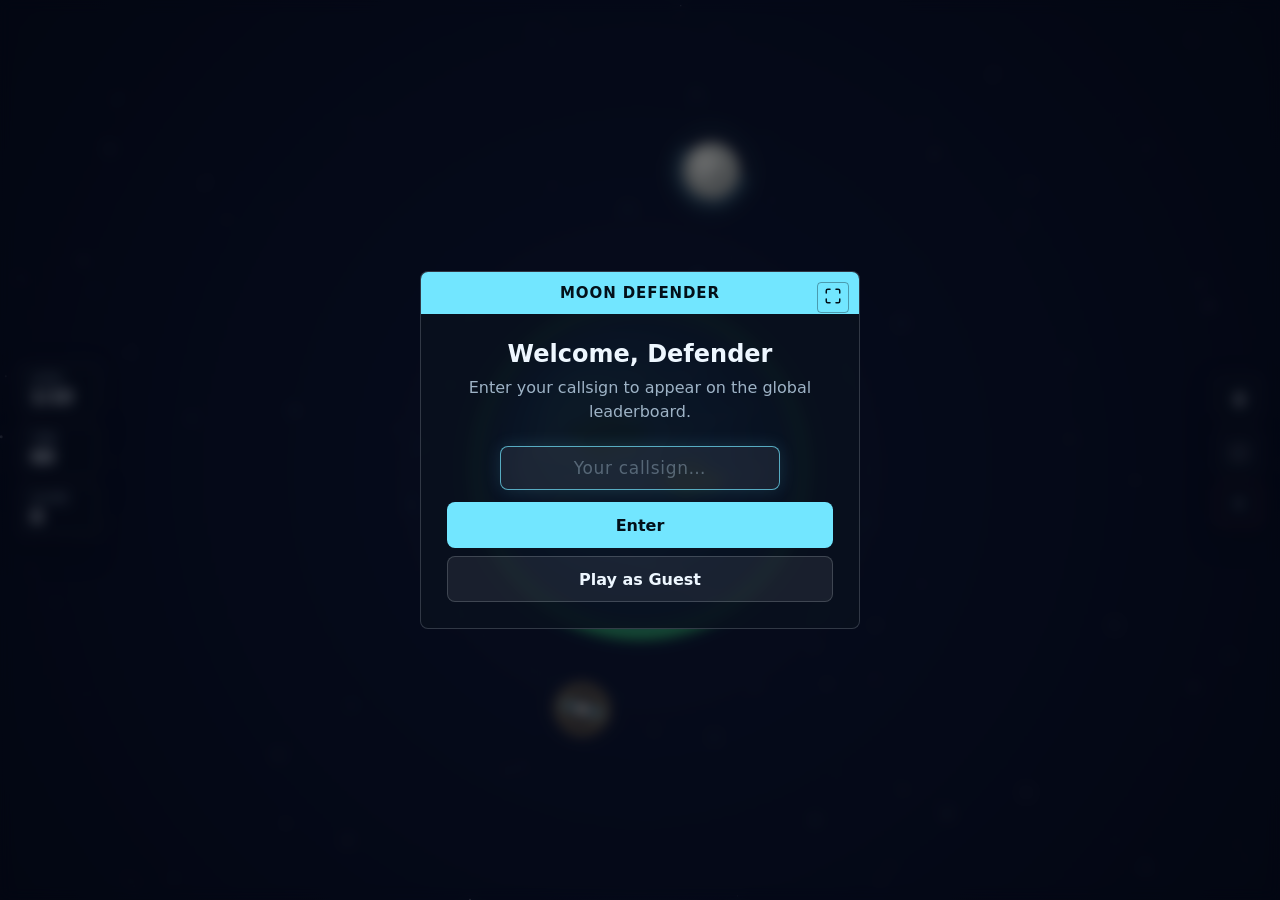
<file: index.html>
<!doctype html>
<html lang="en">
  <head>
    <meta charset="utf-8" />
    <meta name="viewport" content="width=device-width, initial-scale=1, maximum-scale=1, user-scalable=no, viewport-fit=cover" />
    <meta name="theme-color" content="#050914" />
    <meta name="apple-mobile-web-app-capable" content="yes" />
    <meta name="apple-mobile-web-app-status-bar-style" content="black-translucent" />
    <meta name="apple-mobile-web-app-title" content="Moon Defender" />
    <link rel="manifest" href="manifest.json" />
    <link rel="apple-touch-icon" href="icons/icon-180.png" />
    <title>Moon Defender</title>
    <link rel="stylesheet" href="styles.css" />
  </head>
  <body>
    <div id="portraitOverlay">
      <div style="font-size:3.5rem;margin-bottom:0.75rem">&#x21BB;</div>
      <h2 style="margin:0 0 0.5rem;font-size:1.3rem">Rotate Your Device</h2>
      <p style="margin:0;color:var(--muted);font-size:0.9rem">Moon Defender plays in landscape mode</p>
    </div>
    <main class="game-shell">
      <canvas id="game" aria-label="Moon Defender game canvas"></canvas>

      <section class="hud top-hud" aria-label="Game status">
        <div class="metric">
          <span>Level</span>
          <strong id="level">1</strong>
        </div>
        <div class="metric">
          <span>Time</span>
          <strong id="timer">60</strong>
        </div>
        <div class="metric">
          <span>Score</span>
          <strong id="score">0</strong>
        </div>
      </section>

      <aside class="weapon-panel" aria-label="Game controls">
        <button id="pauseBtn" class="hud-btn pause-btn" type="button" title="Pause">⏸︎</button>
        <button id="fullscreenHudBtn" class="hud-btn" type="button" title="Toggle fullscreen">&#x26F6;</button>
        <button id="exitBtn" class="exit-btn" type="button" title="Exit to menu">&#x2715;</button>
      </aside>

      <!-- Hidden buttons kept for tutorial gating and auto-attack wiring -->
      <div aria-hidden="true" style="display:none">
        <button id="deflectorBtn" class="weapon active" type="button"></button>
        <button id="blasterBtn" class="weapon" type="button"></button>
        <button id="starnetBtn" type="button"></button>
        <button id="targetBtn" type="button"><small id="targetLabel">Auto</small></button>
      </div>

      <!-- Name / callsign modal (shown on first visit) -->
      <div id="nameModal" class="overlay">
        <div class="panel">
          <button class="panel-fs-btn" type="button" title="Toggle fullscreen"></button>
          <div class="panel-header">
            <span style="margin:0;font-size:15px;color:#031019;font-weight:800;letter-spacing:.06em">MOON DEFENDER</span>
          </div>
          <div class="panel-body">
            <h2 style="margin:0 0 8px;font-size:24px">Welcome, Defender</h2>
            <p style="margin:0 0 22px">Enter your callsign to appear on the global leaderboard.</p>
            <input id="nameInput" class="name-input" type="text" maxlength="20" placeholder="Your callsign…" autocomplete="off" spellcheck="false">
            <p id="nameError" style="display:none;margin:8px 0 0;font-size:13px;color:#ff6e7b">Name is taken by another player.</p>
            <nav class="panel-nav" style="margin-top:12px">
              <button id="nameConfirmBtn" class="nav-btn nav-primary" type="button">Enter</button>
              <button id="nameSkipBtn" class="nav-btn" type="button">Play as Guest</button>
            </nav>
          </div>
        </div>
      </div>

      <!-- Arena loading indicator (shown while leaderboard fetches) -->
      <div id="arenaLoading" class="arena-loading">Loading scores…</div>

      <!-- Start / Game Over overlay -->
      <div id="overlay" class="overlay">
        <div class="panel panel-main">
          <div class="panel-header">
            <button class="panel-fs-btn panel-close" type="button" title="Toggle fullscreen"></button>
          </div>
          <div class="panel-body">
            <h1>Moon Defender</h1>
            <p>Fire from the orbiting moon. <span class="show-touch">Tap</span><span class="show-mouse">Click</span> anywhere to shoot, switch weapons below, and keep space rocks away from Earth.</p>

            <nav class="panel-nav">
              <button id="startBtn" class="nav-btn nav-primary" type="button">Start Mission</button>
              <button id="tutorialBtn" class="nav-btn" type="button">How-to-Play</button>
              <button id="prefsBtn" class="nav-btn" type="button">Preferences</button>
            </nav>

            <section class="lb-section">
              <div class="lb-header">
                <span class="lb-title">Global High Scores</span>
                <span id="lbStatus" class="lb-status"></span>
              </div>
              <div id="leaderboardList" class="lb-list">
                <div class="lb-loading">—</div>
              </div>
            </section>
          </div>
        </div>
      </div>

      <!-- End-game overlay -->
      <div id="endScreen" class="overlay">
        <div class="panel panel-end">
          <button id="endFullscreenBtn" class="panel-fs-btn" type="button" title="Toggle Fullscreen"></button>
          <div class="panel-body">
            <h1 id="endTitle">Mission Report</h1>
            <p id="endMsg"></p>
            <div class="end-score-row">
              <p id="endScore" class="end-score"></p>
              <p id="endLevel" class="end-score end-level-val"></p>
            </div>

            <div class="end-accuracy">
              <span>Accuracy</span>
              <strong id="endAccuracy">—</strong>
            </div>

            <table class="stats-table">
              <thead>
                <tr><th>Rock</th><th>Destroyed</th><th>Deflected</th></tr>
              </thead>
              <tbody id="statsRockBody"></tbody>
            </table>

            <div class="stats-sectors">
              <p class="stats-label">Impact Zones</p>
              <canvas id="worldMapCanvas" class="world-map-canvas" width="480" height="240"></canvas>
            </div>

            <p id="endLbStatus" class="end-lb-status"></p>

            <nav class="end-nav">
              <button id="endRestartBtn" class="nav-btn nav-primary" type="button">Restart</button>
              <button id="endMenuBtn" class="nav-btn" type="button">Main Menu</button>
              <button id="endLbBtn" class="nav-btn" type="button">Leaderboard</button>
            </nav>

            <section id="endLeaderboard" class="lb-section" style="display:none">
              <div class="lb-header">
                <span class="lb-title">Global High Scores</span>
              </div>
              <div id="endLbList" class="lb-list"></div>
            </section>
          </div>
        </div>
      </div>

      <!-- Tutorial overlay -->
      <div id="tutorialOverlay" class="overlay">
        <div class="tut-panel">
          <div class="tut-header">
            <h2>Game Guide</h2>
            <button class="panel-fs-btn tut-close" type="button" title="Toggle fullscreen"></button>
          </div>

          <div class="tut-body">

            <div class="tut-section">
              <p class="tut-section-title">Controls</p>
              <div class="tut-controls">
                <div class="ctrl-item"><kbd><span class="show-touch">Tap</span><span class="show-mouse">Click</span></kbd><span>Shoot toward that point</span></div>
                <div class="ctrl-item kbd-only"><kbd>1 / Numpad1</kbd><span>Auto-fire deflector at best target</span></div>
                <div class="ctrl-item"><kbd><span class="show-touch">Tap</span><span class="show-mouse">Click</span> Earth</kbd><span>Deploy starnet shield</span></div>
                <div class="ctrl-item kbd-only"><kbd>2 / Numpad2</kbd><span>Auto-fire blaster at best target</span></div>
                <div class="ctrl-item kbd-only"><kbd>Space / 3 / S</kbd><span>Starnet (keyboard shortcut)</span></div>
              </div>
            </div>

            <div class="tut-section">
              <p class="tut-section-title">Rock Types</p>
              <div class="tut-rocks">

                <div class="rock-card">
                  <svg class="rock-icon" viewBox="0 0 44 44" xmlns="http://www.w3.org/2000/svg">
                    <circle cx="22" cy="22" r="21" fill="#060d1f"/>
                    <polygon points="22,12 29,16 31,23 27,29 17,29 13,23 15,16" fill="#9a7662" stroke="rgba(255,255,255,0.28)" stroke-width="1.2"/>
                    <circle cx="22" cy="22" r="5" fill="#bfc0bb" opacity="0.35"/>
                    <text x="22" y="41" font-size="6" fill="#9eb3c6" text-anchor="middle" font-family="sans-serif">Normal</text>
                  </svg>
                  <div class="rock-info">
                    <strong style="color:#c0bfbc">Normal Rock</strong>
                    <span>Small rocks destroyed in one hit. Bigger rocks <em>split into fragments</em> when hit. Deflector pushes them off course. Max damage 35.</span>
                  </div>
                </div>

                <div class="rock-card">
                  <svg class="rock-icon" viewBox="0 0 44 44" xmlns="http://www.w3.org/2000/svg">
                    <circle cx="22" cy="22" r="21" fill="#060d1f"/>
                    <ellipse cx="12" cy="24" rx="9" ry="2.5" fill="#ff9940" opacity="0.5"/>
                    <ellipse cx="8" cy="22" rx="5" ry="1.5" fill="#ffdd88" opacity="0.3"/>
                    <polygon points="28,13 35,18 36,25 31,31 23,31 18,25 19,17 24,13" fill="#d8f8ff" stroke="#72e6ff" stroke-width="1.5"/>
                    <circle cx="27" cy="22" r="13" fill="rgba(136,238,255,0.07)"/>
                  </svg>
                  <div class="rock-info">
                    <strong style="color:#88eeff">Comet</strong>
                    <span>3× speed with fire trail. Any single hit destroys it. Worth <em>+150 bonus pts</em>. Spawns from Level 2.</span>
                  </div>
                </div>

                <div class="rock-card">
                  <svg class="rock-icon" viewBox="0 0 44 44" xmlns="http://www.w3.org/2000/svg">
                    <circle cx="22" cy="22" r="21" fill="#060d1f"/>
                    <polygon points="22,10 32,15 36,24 31,33 13,33 8,24 12,15" fill="#7a7870" stroke="rgba(200,200,180,0.65)" stroke-width="1.8"/>
                    <line x1="15" y1="18" x2="25" y2="31" stroke="rgba(255,210,60,0.85)" stroke-width="1.4"/>
                    <line x1="20" y1="12" x2="28" y2="25" stroke="rgba(255,210,60,0.55)" stroke-width="1"/>
                  </svg>
                  <div class="rock-info">
                    <strong style="color:#c8c8b4">Armored Rock</strong>
                    <span>Max 1 active. First hit (<em>deflector or blaster</em>) cracks the armor. Then <em>deflect</em> to redirect, or <em>blast again</em> to destroy.</span>
                  </div>
                </div>

                <div class="rock-card">
                  <svg class="rock-icon" viewBox="0 0 44 44" xmlns="http://www.w3.org/2000/svg">
                    <circle cx="22" cy="22" r="21" fill="#060d1f"/>
                    <circle cx="22" cy="22" r="19" fill="none" stroke="rgba(180,100,255,0.3)" stroke-width="1" stroke-dasharray="3,6"/>
                    <polygon points="22,12 30,17 33,24 28,32 16,32 11,24 14,17" fill="#7b30cc" stroke="rgba(190,120,255,0.9)" stroke-width="1.5"/>
                    <circle cx="22" cy="22" r="5" fill="rgba(180,100,255,0.2)"/>
                  </svg>
                  <div class="rock-info">
                    <strong style="color:#c070ff">Magnetic Rock</strong>
                    <span>Drags nearby rocks toward it — shown by the dotted ring. Deflect or blast it normally to stop the pull.</span>
                  </div>
                </div>

                <div class="rock-card">
                  <svg class="rock-icon" viewBox="0 0 44 44" xmlns="http://www.w3.org/2000/svg">
                    <circle cx="22" cy="22" r="21" fill="#060d1f"/>
                    <circle cx="22" cy="22" r="15" fill="rgba(68,255,136,0.07)"/>
                    <polygon points="22,11 31,15 35,22 31,29 22,33 13,29 9,22 13,15" fill="#1a8844" stroke="rgba(80,255,140,0.9)" stroke-width="1.5"/>
                    <rect x="20" y="15" width="4" height="14" fill="rgba(130,255,165,0.95)" rx="1"/>
                    <rect x="15" y="20" width="14" height="4" fill="rgba(130,255,165,0.95)" rx="1"/>
                  </svg>
                  <div class="rock-info">
                    <strong style="color:#44ff88">Healing Rock</strong>
                    <span>Deflect or blast = lost! <em>Activate Starnet while it's inside the ring</em> to capture it and heal 33% damage.</span>
                  </div>
                </div>

                <div class="rock-card">
                  <svg class="rock-icon" viewBox="0 0 44 44" xmlns="http://www.w3.org/2000/svg">
                    <circle cx="22" cy="22" r="21" fill="#060d1f"/>
                    <!-- orbit ring -->
                    <circle cx="22" cy="22" r="16" fill="none" stroke="rgba(160,100,255,0.25)" stroke-width="1" stroke-dasharray="3,4"/>
                    <!-- 3 companion rocks on orbit -->
                    <circle cx="38" cy="22" r="2.2" fill="#5a5060" stroke="rgba(155,135,195,0.6)" stroke-width="0.8"/>
                    <circle cx="14" cy="8"  r="2.2" fill="#5a5060" stroke="rgba(155,135,195,0.6)" stroke-width="0.8"/>
                    <circle cx="14" cy="36" r="2.2" fill="#5a5060" stroke="rgba(155,135,195,0.6)" stroke-width="0.8"/>
                    <!-- boss body -->
                    <polygon points="22,11 28,13 33,18 34,24 31,30 25,33 19,33 13,30 10,24 11,18 16,13" fill="#33234a" stroke="rgba(160,130,220,0.75)" stroke-width="1.5"/>
                    <!-- crack lines -->
                    <line x1="18" y1="16" x2="25" y2="28" stroke="rgba(210,140,255,0.7)" stroke-width="1"/>
                    <line x1="21" y1="13" x2="26" y2="22" stroke="rgba(210,140,255,0.5)" stroke-width="0.8"/>
                  </svg>
                  <div class="rock-info">
                    <strong style="color:#c070ff">Catastrophe Rock</strong>
                    <span>Levels 5 &amp; 10. Timer pauses. <em>3 rocks orbit it</em> (Lv 10 adds 2 comets that fly free on death). <em>2 blaster or starnet hits</em> crack the armor — one more destroys it. Each hit spawns extra rocks. Starnet on uncracked armor = boomerangs back! Hitting Earth = 50 damage.</span>
                  </div>
                </div>

              </div>
            </div>

            <div class="tut-section">
              <p class="tut-section-title">Hazard Events &nbsp;<span class="tut-badge">one per level · lasts 15s</span></p>
              <div class="tut-hazards">
                <div class="hazard-card">
                  <span class="hazard-icon" style="color:#ffcf70">&#9728;</span>
                  <strong>Solar Flare</strong>
                  <span>Blaster offline</span>
                </div>
                <div class="hazard-card">
                  <span class="hazard-icon" style="color:#ff9f40">&#9732;</span>
                  <strong>Meteor Shower</strong>
                  <span>2&times; spawn rate</span>
                </div>
                <div class="hazard-card">
                  <span class="hazard-icon" style="color:#aad4ff">&#9790;</span>
                  <strong>Rogue Moon</strong>
                  <span>3&times; orbit speed</span>
                </div>
                <div class="hazard-card">
                  <span class="hazard-icon" style="color:#ff6e7b">&#8659;</span>
                  <strong>Gravity Surge</strong>
                  <span>2&times; gravity</span>
                </div>
              </div>
            </div>

          </div>

          <div class="tut-footer">
            <button id="tutBackBtn" class="secondary" type="button">&#8592; Back</button>
            <button id="tutPlayBtn" type="button">Start Mission</button>
          </div>

        </div>
      </div>

      <!-- Tutorial select overlay -->
      <div id="tutorialSelectOverlay" class="overlay">
        <div class="panel">
          <div class="panel-header">
            <button class="panel-fs-btn panel-close" type="button" title="Toggle fullscreen"></button>
          </div>
          <div class="panel-body">
            <h2>How-to-Play</h2>
            <p style="color:var(--muted);font-size:0.9em;margin-bottom:1.4rem">Choose a tutorial or reference guide</p>
            <nav class="panel-nav">
              <button id="tutCombatBtn"    class="nav-btn nav-primary" type="button">Combat Training</button>
              <button id="tutRocksBtn"     class="nav-btn" type="button">Rock Types Guide</button>
              <button id="tutHowToPlayBtn" class="nav-btn" type="button">Game Guide</button>
              <button id="tutSelBackBtn"   class="nav-btn" type="button">&#8592; Back</button>
            </nav>
          </div>
        </div>
      </div>

      <!-- Tutorial 1 end screen -->
      <div id="tutEndScreen" class="overlay">
        <div class="panel">
          <div class="panel-header">
            <button class="panel-fs-btn" type="button" title="Toggle fullscreen"></button>
          </div>
          <div class="panel-body" style="text-align:center">
            <h2>Training Complete</h2>
            <p style="color:var(--muted);margin:1rem 0 1.8rem">Earth is still standing. Your call, soldier.</p>
            <nav class="panel-nav">
              <button id="tutEndStartBtn"     class="nav-btn nav-primary" type="button">Start Mission</button>
              <button id="tutEndRocksBtn"     class="nav-btn" type="button">Rock Types Guide</button>
              <button id="tutEndHowToPlayBtn" class="nav-btn" type="button">Game Guide</button>
              <button id="tutEndBackBtn"      class="nav-btn" type="button">&#8592; Main Menu</button>
            </nav>
          </div>
        </div>
      </div>

      <!-- Exit confirmation dialog -->
      <div id="confirmExitOverlay" class="overlay">
        <div class="panel">
          <div class="panel-header">
            <button class="panel-fs-btn" type="button" title="Toggle fullscreen"></button>
          </div>
          <div class="panel-body" style="text-align:center">
            <h2>Exit Mission?</h2>
            <p style="color:var(--muted);margin:1rem 0 1.8rem">Abandoning now will end your current run.</p>
            <nav class="panel-nav">
              <button id="confirmResumeBtn"  class="nav-btn nav-primary" type="button">Resume Mission</button>
              <button id="confirmAbandonBtn" class="nav-btn"             type="button">Abandon Mission</button>
            </nav>
          </div>
        </div>
      </div>

      <!-- Rock types entry / completion screen -->
      <div id="rockEntryScreen" class="overlay">
        <div class="panel">
          <div class="panel-header">
            <button class="panel-fs-btn panel-close" type="button" title="Toggle fullscreen"></button>
          </div>
          <div class="panel-body">
            <h2>Rock Types Guide</h2>
            <p style="color:var(--muted);font-size:0.88em;margin-bottom:1.2rem">Select a rock to study, or start the full sequence</p>
            <nav class="panel-nav rock-entry-nav">
              <button class="nav-btn nav-primary rock-entry-btn" data-rock="all"         type="button">All Rocks (from Normal)</button>
              <button class="nav-btn rock-entry-btn" data-rock="normal"      type="button" style="color:#c0bfbc">Normal Rock</button>
              <button class="nav-btn rock-entry-btn" data-rock="comet"       type="button" style="color:#88eeff">Comet</button>
              <button class="nav-btn rock-entry-btn" data-rock="armored"     type="button" style="color:#c8c8b4">Armored Rock</button>
              <button class="nav-btn rock-entry-btn" data-rock="magnetic"    type="button" style="color:#c070ff">Magnetic Rock</button>
              <button class="nav-btn rock-entry-btn" data-rock="healing"     type="button" style="color:#44ff88">Healing Rock</button>
              <button class="nav-btn rock-entry-btn" data-rock="catastrophe" type="button" style="color:#c070ff">Catastrophe Rock</button>
              <button id="rockEntryBackBtn" class="nav-btn" type="button">&#8592; Back to Tutorials</button>
            </nav>
          </div>
        </div>
      </div>

      <!-- Preferences overlay -->
      <div id="prefsOverlay" class="overlay">
        <div class="panel">
          <div class="panel-header">
            <button class="panel-fs-btn panel-close" type="button" title="Toggle fullscreen"></button>
          </div>
          <div class="panel-body">
            <h2 class="prefs-title">Preferences</h2>

            <div class="prefs-list">
              <div class="pref-row">
                <span class="pref-label">Callsign</span>
                <div class="callsign-pref">
                  <span id="callsignDisplay" class="callsign-value">—</span>
                  <button id="changeNameBtn" class="setting-btn" type="button">Change</button>
                </div>
              </div>
              <div class="pref-row">
                <span class="pref-label">Auto-Attack</span>
                <button id="autoModeBtn" class="setting-btn" type="button" title="Cycle auto-attack targeting mode">
                  <small id="autoModeLabel">Auto</small>
                </button>
              </div>
              <div class="pref-row">
                <span class="pref-label">Friendly Fire</span>
                <button id="friendlyFireBtn" class="setting-btn toggle off" type="button" title="Toggle friendly fire">
                  <small id="friendlyFireState">Off</small>
                </button>
              </div>
              <div class="pref-row pref-row-block">
                <span class="pref-label">Satellite Position</span>
                <div class="sat-options">
                  <button class="sat-btn" data-offset="90"  type="button">90°</button>
                  <button class="sat-btn" data-offset="135" type="button">135°</button>
                  <button class="sat-btn active" data-offset="180" type="button">180°</button>
                  <button class="sat-btn" data-offset="225" type="button">225°</button>
                  <button class="sat-btn" data-offset="270" type="button">270°</button>
                </div>
              </div>
            </div>

            <div class="prefs-footer">
              <button id="prefsBackBtn" class="nav-btn nav-primary" type="button">Done</button>
            </div>
          </div>
        </div>
      </div>

      <!-- Mission Control bubble -->
      <div id="mcBubble" class="mc-bubble mc-hidden" aria-live="polite">
        <svg class="mc-icon" viewBox="0 0 24 24" fill="none" xmlns="http://www.w3.org/2000/svg" aria-hidden="true">
          <circle cx="12" cy="12" r="10" stroke="currentColor" stroke-width="1.5" opacity="0.4"/>
          <path d="M7 9a5 5 0 0 1 10 0v3a5 5 0 0 1-10 0V9z" stroke="currentColor" stroke-width="1.5" stroke-linejoin="round"/>
          <path d="M5 11h2M17 11h2" stroke="currentColor" stroke-width="1.5" stroke-linecap="round"/>
          <path d="M12 17v2M10 19h4" stroke="currentColor" stroke-width="1.5" stroke-linecap="round"/>
        </svg>
        <span id="mcText" class="mc-text"></span>
      </div>

    </main>
    <script type="module" src="src/main.js"></script>
    <script>
      if ("serviceWorker" in navigator) {
        navigator.serviceWorker.register("/sw.js").catch(() => {});
      }
    </script>
  </body>
</html>
</file>
<file: styles.css>
:root {
  color-scheme: dark;
  --panel: rgba(9, 17, 31, 0.76);
  --line: rgba(230, 242, 255, 0.18);
  --text: #eef7ff;
  --muted: #9eb3c6;
  --cyan: #72e6ff;
  --green: #8ff0b2;
  --amber: #ffcf70;
  --red: #ff6e7b;
}

* {
  box-sizing: border-box;
}

html,
body {
  width: 100%;
  height: 100%;
  margin: 0;
  overflow: hidden;
  background: #050914;
  color: var(--text);
  font-family:
    Inter, ui-sans-serif, system-ui, -apple-system, BlinkMacSystemFont, "Segoe UI", sans-serif;
}

button {
  font: inherit;
}

.game-shell {
  position: relative;
  width: 100vw;
  height: 100vh;
  height: 100dvh;
  touch-action: none;
}

#game {
  display: block;
  width: 100%;
  height: 100%;
  background: #050914;
}

.hud {
  position: absolute;
  z-index: 2;
  pointer-events: none;
}

.top-hud {
  left: max(env(safe-area-inset-left, 0px), clamp(10px, 1.8vw, 18px));
  top: 50%;
  transform: translateY(-50%);
  display: flex;
  flex-direction: column;
  gap: 8px;
  align-items: stretch;
}

.weapon-panel {
  position: absolute;
  right: max(env(safe-area-inset-right, 0px), clamp(10px, 1.8vw, 18px));
  top: 50%;
  transform: translateY(-50%);
  z-index: 2;
  display: flex;
  flex-direction: column;
  align-items: stretch;
  gap: 8px;
  pointer-events: none;
}

.weapon-panel > * {
  pointer-events: auto;
}

.exit-btn {
  width: 100%;
  min-height: 40px;
  display: grid;
  place-items: center;
  border: 1px solid rgba(255, 110, 123, 0.35);
  border-radius: 8px;
  background: var(--panel);
  backdrop-filter: blur(12px);
  color: var(--muted);
  cursor: pointer;
  font-size: 15px;
  box-shadow: 0 12px 34px rgba(0, 0, 0, 0.22);
}

.exit-btn:hover {
  background: rgba(255, 110, 123, 0.18);
  border-color: rgba(255, 110, 123, 0.65);
  color: var(--red);
}

.metric,
.weapon {
  min-height: 52px;
  border: 1px solid var(--line);
  border-radius: 8px;
  background: var(--panel);
  box-shadow: 0 12px 34px rgba(0, 0, 0, 0.22);
  backdrop-filter: blur(12px);
}

.metric {
  display: grid;
  gap: 2px;
  min-width: 82px;
  padding: 8px 12px;
}

.metric span,
.weapon small {
  color: var(--muted);
  font-size: 11px;
  line-height: 1.1;
  text-transform: uppercase;
  letter-spacing: 0;
}

.metric strong {
  font-size: 17px;
  line-height: 1;
}

.metric.wide {
  flex: 1;
  min-width: 130px;
}

.metric.lost strong {
  max-width: 180px;
  overflow: hidden;
  font-size: 17px;
  text-overflow: ellipsis;
  white-space: nowrap;
}

.bar {
  position: relative;
  height: 13px;
  overflow: hidden;
  border-radius: 999px;
  background: rgba(255, 255, 255, 0.12);
}

.bar i {
  display: block;
  width: 0%;
  height: 100%;
  border-radius: inherit;
  background: linear-gradient(90deg, var(--green), var(--amber), var(--red));
  transition: width 160ms ease-out;
}

.weapon {
  display: grid;
  grid-template-columns: 28px auto;
  grid-template-rows: auto auto;
  align-items: center;
  column-gap: 8px;
  min-width: 112px;
  padding: 8px 12px;
  color: var(--text);
  cursor: pointer;
  pointer-events: auto;
}

.weapon .icon {
  grid-row: 1 / 3;
  display: grid;
  width: 28px;
  height: 28px;
  place-items: center;
  border-radius: 50%;
  background: rgba(255, 255, 255, 0.1);
  color: var(--cyan);
  font-size: 18px;
}

.weapon.active,
.weapon:hover {
  border-color: rgba(114, 230, 255, 0.65);
  background: rgba(13, 35, 56, 0.84);
}

.weapon.ready#blasterBtn {
  border-color: rgba(255, 207, 112, 0.86);
  box-shadow:
    0 0 0 1px rgba(255, 207, 112, 0.24),
    0 0 22px rgba(255, 207, 112, 0.36),
    0 12px 34px rgba(0, 0, 0, 0.22);
}

.weapon.ready#blasterBtn .icon {
  color: #ffcf70;
  box-shadow: 0 0 18px rgba(255, 207, 112, 0.55);
}

.weapon.toggle.off {
  border-color: rgba(143, 240, 178, 0.55);
}

.weapon.toggle.off .icon {
  color: var(--green);
}

.weapon.toggle.on {
  border-color: rgba(255, 110, 123, 0.78);
}

.weapon.toggle.on .icon {
  color: var(--red);
}

.weapon:disabled {
  cursor: not-allowed;
  opacity: 0.56;
}

.arena-loading {
  display: none;
  position: absolute;
  left: 50%;
  bottom: 12%;
  transform: translateX(-50%);
  color: rgba(114, 230, 255, 0.55);
  font-size: 13px;
  letter-spacing: 0.1em;
  z-index: 5;
  pointer-events: none;
}

.arena-loading.show {
  display: block;
}

.overlay {
  position: absolute;
  inset: 0;
  z-index: 4;
  display: none;
  place-items: center;
  padding: 24px;
  background: rgba(2, 5, 13, 0.54);
  backdrop-filter: blur(7px);
}

.overlay.show {
  display: grid;
}

.panel {
  position: relative;
  width: min(440px, 100%);
  max-height: min(92dvh, 700px);
  border: 1px solid var(--line);
  border-radius: 8px;
  background: rgba(9, 17, 31, 0.9);
  text-align: center;
  overflow: hidden;
  overflow-y: auto;
}

.panel-header {
  display: flex;
  justify-content: center;
  align-items: center;
  padding: 12px;
  background: var(--cyan);
}

.panel-body {
  padding: 26px;
}

.panel-close {
  width: 36px;
  height: 36px;
  display: grid;
  place-items: center;
  border: 2px solid rgba(3, 16, 25, 0.35);
  border-radius: 6px;
  background: transparent;
  color: #031019;
  cursor: pointer;
  font-size: 16px;
  font: inherit;
  font-weight: 700;
}

.panel-close:hover {
  background: rgba(0, 0, 0, 0.15);
}

.panel-nav {
  display: flex;
  flex-direction: column;
  gap: 8px;
  margin-top: 18px;
}

.nav-btn {
  width: 100%;
  min-height: 46px;
  padding: 0 18px;
  border: 1px solid var(--line);
  border-radius: 8px;
  background: rgba(255, 255, 255, 0.07);
  color: var(--text);
  font-weight: 700;
  font-size: 15px;
  font: inherit;
  font-weight: 700;
  cursor: pointer;
  transition: background 160ms ease-out, border-color 160ms ease-out;
}

.nav-btn:hover {
  border-color: rgba(114, 230, 255, 0.6);
  background: rgba(13, 35, 56, 0.7);
  color: var(--text);
}

.nav-btn.nav-primary {
  border: 0;
  background: var(--cyan);
  color: #031019;
}

.nav-btn.nav-primary:hover {
  background: #5cdaf8;
}


.nav-section {
  border: 1px solid var(--line);
  border-radius: 8px;
  overflow: hidden;
  text-align: left;
}

.nav-section-label {
  padding: 10px 16px;
  background: rgba(255, 255, 255, 0.05);
  border-bottom: 1px solid var(--line);
  font-size: 12px;
  font-weight: 700;
  text-transform: uppercase;
  letter-spacing: 0.07em;
  color: var(--muted);
}

.nav-section-body {
  display: flex;
  flex-direction: column;
  gap: 10px;
  padding: 12px 16px;
}

.pref-label {
  color: var(--text) !important;
  font-size: 14px !important;
}

.pref-danger {
  color: var(--red) !important;
}

.panel-body h1 {
  margin: 0 0 10px;
  font-size: clamp(32px, 7vw, 54px);
  line-height: 1;
}

.panel-body p {
  margin: 0 0 22px;
  color: var(--muted);
  line-height: 1.5;
}

.panel-actions {
  display: flex;
  gap: 10px;
  justify-content: center;
}

.panel-settings {
  display: flex;
  flex-direction: column;
  gap: 12px;
  margin: 18px 0;
  padding: 14px;
  border: 1px solid var(--line);
  border-radius: 6px;
  background: rgba(255, 255, 255, 0.04);
}

.setting {
  display: flex;
  align-items: center;
  justify-content: space-between;
  gap: 12px;
}

.setting span {
  font-size: 13px;
  color: var(--muted);
  text-transform: uppercase;
  letter-spacing: 0.05em;
  flex: 1;
}

.setting-btn {
  min-width: 80px;
  padding: 8px 14px;
  border: 1px solid var(--line);
  border-radius: 5px;
  background: rgba(255, 255, 255, 0.08);
  color: var(--text);
  font-size: 12px;
  font-weight: 700;
  cursor: pointer;
  transition: all 160ms ease-out;
}

.setting-btn:hover {
  border-color: rgba(114, 230, 255, 0.6);
  background: rgba(13, 35, 56, 0.6);
  color: var(--text);
}

.setting-btn.toggle.on:hover {
  color: var(--red);
}

.setting-btn small {
  color: inherit;
}

.setting-btn.toggle.off {
  border-color: rgba(143, 240, 178, 0.55);
  color: var(--text);
}

.setting-btn.toggle.on {
  border-color: rgba(255, 110, 123, 0.78);
  color: var(--red);
}

.prefs-title {
  margin: 0 0 20px;
  font-size: 22px;
}

.prefs-list {
  display: flex;
  flex-direction: column;
  gap: 12px;
  margin-bottom: 20px;
}

.pref-row {
  display: flex;
  align-items: center;
  justify-content: space-between;
  gap: 12px;
  padding: 10px 14px;
  border: 1px solid var(--line);
  border-radius: 8px;
  background: rgba(255, 255, 255, 0.03);
}

.pref-row-block {
  flex-direction: column;
  align-items: flex-start;
  gap: 10px;
}

.sat-options {
  display: flex;
  gap: 6px;
  flex-wrap: wrap;
}

.sat-btn {
  min-width: 52px;
  padding: 7px 10px;
  border: 1px solid var(--line);
  border-radius: 6px;
  background: rgba(255, 255, 255, 0.06);
  color: var(--muted);
  font-size: 13px;
  font-weight: 700;
  font: inherit;
  cursor: pointer;
  transition: all 140ms ease-out;
}

.sat-btn:hover {
  border-color: rgba(114, 230, 255, 0.55);
  color: var(--text);
}

.sat-btn.active {
  border-color: var(--cyan);
  background: rgba(114, 230, 255, 0.14);
  color: var(--cyan);
}

.volume-control {
  display: flex;
  align-items: center;
  gap: 12px;
  width: 100%;
}

.volume-slider {
  flex: 1;
  height: 6px;
  border-radius: 3px;
  background: linear-gradient(to right, var(--line), rgba(114, 230, 255, 0.3));
  border: none;
  outline: none;
  -webkit-appearance: none;
  appearance: none;
  cursor: pointer;
}

.volume-slider::-webkit-slider-thumb {
  -webkit-appearance: none;
  appearance: none;
  width: 16px;
  height: 16px;
  border-radius: 50%;
  background: var(--cyan);
  border: 2px solid rgba(114, 230, 255, 0.8);
  cursor: pointer;
  box-shadow: 0 2px 8px rgba(114, 230, 255, 0.4);
}

.volume-slider::-moz-range-thumb {
  width: 16px;
  height: 16px;
  border-radius: 50%;
  background: var(--cyan);
  border: 2px solid rgba(114, 230, 255, 0.8);
  cursor: pointer;
  box-shadow: 0 2px 8px rgba(114, 230, 255, 0.4);
}

.volume-label {
  min-width: 45px;
  text-align: right;
  color: var(--muted);
  font-size: 13px;
}

.prefs-footer {
  display: flex;
  justify-content: flex-end;
}

.tutorial {
  margin-top: 18px;
  padding-top: 18px;
  border-top: 1px solid var(--line);
  text-align: left;
}

.tutorial h2 {
  margin: 0 0 10px;
  font-size: 22px;
}

.tutorial p {
  margin-bottom: 12px;
}

/* ── Fullscreen buttons ───────────────────────── */
.hud-btn {
  width: 46px;
  height: 46px;
  min-height: 46px;
  display: grid;
  place-items: center;
  border: 1px solid var(--line);
  border-radius: 8px;
  background: var(--panel);
  backdrop-filter: blur(12px);
  color: var(--text);
  cursor: pointer;
  pointer-events: auto;
  font-size: 19px;
  box-shadow: 0 12px 34px rgba(0, 0, 0, 0.22);
  flex-shrink: 0;
}

.hud-btn:hover {
  background: rgba(13, 35, 56, 0.84);
  border-color: rgba(114, 230, 255, 0.65);
  color: var(--text);
}

.pause-btn.is-paused {
  border-color: rgba(114, 230, 255, 0.65);
  color: var(--cyan);
}

.icon-btn {
  min-width: 46px;
  font-size: 20px;
}

/* ── Tutorial overlay ─────────────────────────── */
.tut-panel {
  position: relative;
  width: min(720px, 96vw);
  max-height: min(94vh, 840px);
  display: flex;
  flex-direction: column;
  border: 1px solid var(--line);
  border-radius: 12px;
  background: rgba(7, 14, 28, 0.97);
  overflow: hidden;
}

.tut-header {
  display: flex;
  align-items: center;
  justify-content: space-between;
  padding: 13px 20px;
  border-bottom: 1px solid var(--line);
  flex-shrink: 0;
}

.tut-header h2 {
  margin: 0;
  font-size: 19px;
  letter-spacing: 0.02em;
}

.tut-close {
  width: 32px;
  height: 32px;
  display: grid;
  place-items: center;
  border: 1px solid var(--line);
  border-radius: 6px;
  background: transparent;
  color: var(--muted);
  cursor: pointer;
  font-size: 15px;
  font: inherit;
}

.tut-close:hover {
  background: rgba(255, 255, 255, 0.08);
  color: var(--text);
}
.tut-header .panel-fs-btn {
  position: static;
  width: 32px;
  height: 32px;
  display: grid;
  place-items: center;
  border-radius: 6px;
  padding: 0;
}

.tut-body {
  flex: 1;
  overflow-y: auto;
  padding: 14px 20px;
  display: flex;
  flex-direction: column;
  gap: 14px;
  scrollbar-width: thin;
  scrollbar-color: var(--line) transparent;
}

.tut-section-title {
  margin: 0 0 8px;
  font-size: 11px;
  font-weight: 700;
  text-transform: uppercase;
  letter-spacing: 0.09em;
  color: var(--muted);
}

.tut-badge {
  font-size: 10px;
  padding: 2px 7px;
  border-radius: 4px;
  background: rgba(255, 207, 112, 0.14);
  color: var(--amber);
  text-transform: none;
  letter-spacing: 0;
  vertical-align: middle;
  font-weight: 400;
}

/* Controls */
.tut-controls {
  display: grid;
  grid-template-columns: 1fr 1fr;
  gap: 6px;
}

.ctrl-item {
  display: flex;
  align-items: center;
  gap: 8px;
  font-size: 12px;
  color: var(--muted);
}

/* ── Device-dependent display ── */
/* Touch devices: hide keyboard-only rows and mouse labels */
@media (pointer: coarse) {
  .kbd-only { display: none; }
  .show-mouse { display: none; }
  .ctrl-item kbd {
    background: none;
    border: none;
    padding: 0;
    min-width: 0;
    border-radius: 0;
    font-family: inherit;
    font-size: inherit;
    color: var(--cyan);
  }
}
/* Mouse/pointer devices: hide touch-only labels */
@media (pointer: fine) {
  .show-touch { display: none; }
}

kbd {
  display: inline-block;
  min-width: 56px;
  padding: 2px 7px;
  border: 1px solid var(--line);
  border-radius: 4px;
  background: rgba(255, 255, 255, 0.06);
  color: var(--cyan);
  font-size: 10px;
  text-align: center;
  white-space: nowrap;
  font-family: inherit;
  flex-shrink: 0;
}

/* Rock cards */
.tut-rocks {
  display: grid;
  grid-template-columns: 1fr 1fr;
  gap: 7px;
}

.rock-card {
  display: flex;
  align-items: flex-start;
  gap: 9px;
  padding: 8px 10px;
  border: 1px solid var(--line);
  border-radius: 8px;
  background: rgba(255, 255, 255, 0.025);
}

.rock-icon {
  width: 44px;
  height: 44px;
  flex-shrink: 0;
  border-radius: 50%;
}

.rock-info {
  display: flex;
  flex-direction: column;
  gap: 3px;
  min-width: 0;
}

.rock-info strong {
  font-size: 12px;
  line-height: 1.2;
}

.rock-info span {
  font-size: 11px;
  color: var(--muted);
  line-height: 1.45;
}

.rock-info em {
  color: var(--green);
  font-style: normal;
  font-weight: 600;
}

/* Hazard cards */
.tut-hazards {
  display: grid;
  grid-template-columns: repeat(4, 1fr);
  gap: 7px;
}

.hazard-card {
  display: flex;
  flex-direction: column;
  align-items: center;
  gap: 4px;
  padding: 9px 6px 8px;
  border: 1px solid var(--line);
  border-radius: 8px;
  background: rgba(255, 255, 255, 0.025);
  text-align: center;
}

.hazard-icon {
  font-size: 22px;
  line-height: 1;
}

.hazard-card strong {
  font-size: 11px;
  line-height: 1.2;
}

.hazard-card span {
  font-size: 10px;
  color: var(--muted);
}

/* Tutorial footer */
.tut-footer {
  display: flex;
  gap: 10px;
  justify-content: flex-end;
  padding: 12px 20px;
  border-top: 1px solid var(--line);
  flex-shrink: 0;
}

.tut-footer button {
  min-height: 40px;
  padding: 0 22px;
  border: 0;
  border-radius: 8px;
  background: var(--cyan);
  color: #031019;
  font-weight: 800;
  cursor: pointer;
  font: inherit;
  font-size: 14px;
}

.tut-footer button.secondary {
  border: 1px solid var(--line);
  background: rgba(255, 255, 255, 0.08);
  color: var(--text);
}

.tut-footer button:hover {
  background: #5cdaf8;
}

.tut-footer button.secondary:hover {
  background: rgba(255, 255, 255, 0.14);
  border-color: rgba(114, 230, 255, 0.55);
  color: var(--text);
}

@media (max-width: 680px) {
  .top-hud {
    left: clamp(10px, 3vw, 20px);
    right: clamp(10px, 3vw, 20px);
    top: clamp(10px, 2.2vw, 22px);
    transform: none;
    display: grid;
    grid-template-columns: repeat(3, minmax(0, 1fr));
  }

  .metric {
    min-width: 0;
    padding: 7px 9px;
  }

  .metric.wide {
    grid-column: 1 / -1;
    order: 4;
  }


  .weapon-panel {
    right: 8px;
    gap: 5px;
  }

  .tut-rocks {
    grid-template-columns: 1fr;
  }

  .tut-hazards {
    grid-template-columns: repeat(2, 1fr);
  }

  .tut-controls {
    grid-template-columns: 1fr;
  }

  .tut-panel {
    max-height: 100vh;
    border-radius: 0;
  }
}

/* ── Mission Control bubble ── */
.mc-bubble {
  position: absolute;
  top: max(env(safe-area-inset-top, 0px), clamp(52px, 10vh, 72px));
  left: 50%;
  transform: translateX(-50%);
  z-index: 20;
  background: rgba(5, 12, 35, 0.92);
  border: 1px solid rgba(74, 122, 255, 0.45);
  border-radius: 14px;
  padding: 10px 18px 10px 14px;
  display: flex;
  align-items: center;
  gap: 12px;
  max-width: min(480px, 88vw);
  pointer-events: none;
  transition: opacity 0.35s, transform 0.35s;
  box-shadow: 0 0 24px rgba(74, 122, 255, 0.15);
}
.mc-bubble.mc-hidden {
  opacity: 0;
  transform: translateX(-50%) translateY(-8px);
  pointer-events: none;
}
.mc-icon {
  width: 26px;
  height: 26px;
  flex-shrink: 0;
  color: #4a7aff;
}
.mc-text {
  font-family: ui-monospace, "Cascadia Code", "Fira Mono", monospace;
  font-size: clamp(0.75rem, 1.8vw, 0.88rem);
  color: #a0c8ff;
  line-height: 1.45;
}
.mc-text strong {
  color: #ffe47a;
  font-weight: 700;
  text-shadow: 0 0 8px rgba(255, 220, 80, 0.5);
}
.mc-typing {
  color: #fff;
  text-shadow: 0 0 8px rgba(114, 230, 255, 0.55);
}

/* ── Rock entry nav ── */
.rock-entry-nav {
  gap: 8px;
}
.rock-entry-nav .nav-btn {
  font-size: 0.88em;
}

/* ── Prefs voice row ── */
.pref-voice-row {
  display: flex;
  gap: 8px;
  align-items: center;
  margin-top: 6px;
}
.pref-input {
  flex: 1;
  background: rgba(255,255,255,0.07);
  border: 1px solid rgba(255,255,255,0.18);
  border-radius: 6px;
  color: var(--text);
  font: inherit;
  font-size: 0.82em;
  padding: 5px 10px;
  outline: none;
}
.pref-input:focus {
  border-color: rgba(114,230,255,0.5);
}

/* ── Scrollable main panel ── */
.panel.panel-main {
  max-height: min(92vh, 740px);
  overflow-y: auto;
  scrollbar-width: thin;
  scrollbar-color: var(--line) transparent;
}

/* ── Name / callsign input ── */
.name-input {
  width: 100%;
  max-width: 280px;
  padding: 11px 18px;
  border: 1px solid rgba(114, 230, 255, 0.3);
  border-radius: 8px;
  background: rgba(255, 255, 255, 0.07);
  color: var(--text);
  font: inherit;
  font-size: 17px;
  text-align: center;
  outline: none;
  letter-spacing: 0.04em;
}
.name-input:focus {
  border-color: rgba(114, 230, 255, 0.7);
  box-shadow: 0 0 18px rgba(114, 230, 255, 0.14);
}
.name-input::placeholder {
  color: rgba(158, 179, 198, 0.45);
}
.name-input.input-error {
  border-color: rgba(255, 110, 123, 0.8);
  animation: shake .25s ease;
}
@keyframes shake {
  0%,100% { transform: translateX(0); }
  25%      { transform: translateX(-6px); }
  75%      { transform: translateX(6px); }
}

/* ── Leaderboard section ── */
.lb-section {
  margin-top: 16px;
  border: 1px solid var(--line);
  border-radius: 8px;
  overflow: hidden;
  text-align: left;
}

.lb-header {
  display: flex;
  justify-content: space-between;
  align-items: center;
  padding: 7px 12px;
  background: rgba(255, 255, 255, 0.04);
  border-bottom: 1px solid var(--line);
}

.lb-title {
  font-size: 11px;
  font-weight: 700;
  text-transform: uppercase;
  letter-spacing: 0.09em;
  color: var(--muted);
}

.lb-status {
  font-size: 10px;
  color: var(--muted);
}

.lb-list {
  max-height: 220px;
  overflow-y: auto;
  scrollbar-width: thin;
  scrollbar-color: var(--line) transparent;
}

.panel-end {
  max-width: 480px;
  max-height: min(92vh, 740px);
  overflow-y: auto;
}

.panel-fs-btn {
  position: absolute;
  top: 10px;
  right: 10px;
  background: none;
  border: 1px solid var(--line);
  border-radius: 4px;
  color: var(--muted);
  padding: 4px 6px;
  cursor: pointer;
  line-height: 1;
  z-index: 2;
}
.panel-fs-btn:hover { color: var(--text); border-color: var(--cyan); }

/* Fullscreen button inside the cyan panel-header (home screen) */
.panel-header .panel-fs-btn {
  position: static;
  color: #031019;
  border-color: rgba(3, 16, 25, 0.35);
  border-width: 2px;
  border-radius: 50%;
  padding: 0;
  width: 36px;
  height: 36px;
  display: grid;
  place-items: center;
}
.panel-header .panel-fs-btn:hover {
  background: rgba(3, 16, 25, 0.12);
  border-color: rgba(3, 16, 25, 0.6);
  color: #031019;
}
/* Standalone fs button sitting over a cyan panel-header (e.g. nameModal) */
.panel:has(.panel-header) > .panel-fs-btn {
  color: #031019;
  border-color: rgba(3, 16, 25, 0.35);
}
.panel:has(.panel-header) > .panel-fs-btn:hover {
  background: rgba(3, 16, 25, 0.12);
  border-color: rgba(3, 16, 25, 0.6);
  color: #031019;
}

.end-score-row {
  display: flex;
  justify-content: center;
  align-items: baseline;
  gap: 20px;
}

.end-score {
  font-size: 22px;
  font-weight: 700;
  color: var(--cyan);
  margin: 2px 0 12px;
  letter-spacing: .02em;
}

.end-level-val {
  color: var(--muted);
  font-size: 16px;
  font-weight: 600;
}

.world-map-canvas {
  display: block;
  width: 100%;
  border-radius: 4px;
  border: 1px solid rgba(255,255,255,0.08);
  margin-bottom: 4px;
}

.end-lb-status {
  margin: 0 0 8px;
  font-size: 12px;
  color: var(--muted);
  min-height: 16px;
  text-align: center;
}

.end-accuracy {
  display: flex;
  justify-content: space-between;
  align-items: center;
  padding: 6px 0 10px;
  font-size: 13px;
  color: var(--muted);
  border-bottom: 1px solid var(--line);
  margin-bottom: 10px;
}
.end-accuracy strong { color: var(--cyan); font-size: 18px; }

.stats-table {
  width: 100%;
  border-collapse: collapse;
  font-size: 12px;
  margin-bottom: 12px;
}
.stats-table th {
  text-align: left;
  padding: 4px 8px;
  color: var(--muted);
  font-weight: 600;
  border-bottom: 1px solid var(--line);
  font-size: 11px;
  text-transform: uppercase;
  letter-spacing: .04em;
}
.stats-table td {
  padding: 5px 8px;
  border-bottom: 1px solid rgba(255,255,255,0.04);
  color: var(--text);
}
.stats-table td:first-child { color: var(--muted); }
.stats-table tr:last-child td { border-bottom: none; }

.stats-sectors { margin-bottom: 14px; }
.stats-label {
  font-size: 11px;
  text-transform: uppercase;
  letter-spacing: .04em;
  color: var(--muted);
  margin-bottom: 5px;
}

.end-nav {
  display: flex;
  gap: 8px;
  margin-bottom: 12px;
}

.lb-row {
  display: grid;
  grid-template-columns: 32px 1fr 78px 42px 34px;
  align-items: center;
  padding: 5px 12px;
  font-size: 12px;
  border-bottom: 1px solid rgba(255, 255, 255, 0.04);
}
.lb-acc { color: var(--muted); font-size: 11px; text-align: right; }
.lb-row:last-child { border-bottom: none; }

.lb-row.lb-mine {
  background: rgba(114, 230, 255, 0.09);
}
.lb-row.lb-mine .lb-name {
  color: var(--cyan);
}

.lb-rank {
  color: var(--muted);
  font-size: 11px;
  font-variant-numeric: tabular-nums;
}

.lb-medal { font-weight: 700; }
.lb-medal-1 { color: #ffd700; }
.lb-medal-2 { color: #c0c0c0; }
.lb-medal-3 { color: #cd7f32; }

.lb-name {
  white-space: nowrap;
  overflow: hidden;
  text-overflow: ellipsis;
  padding-right: 8px;
}

.lb-score {
  text-align: right;
  color: var(--amber);
  font-weight: 700;
  font-variant-numeric: tabular-nums;
}

.lb-level {
  text-align: right;
  color: var(--muted);
  font-size: 11px;
}

.lb-loading,
.lb-empty {
  padding: 16px 12px;
  text-align: center;
  color: var(--muted);
  font-size: 12px;
}

.lb-empty code {
  font-family: ui-monospace, monospace;
  font-size: 11px;
  color: var(--cyan);
}

/* ── Callsign pref row ── */
.callsign-pref {
  display: flex;
  align-items: center;
  gap: 10px;
}
.callsign-value {
  font-size: 13px;
  color: var(--cyan);
  font-weight: 700;
  max-width: 140px;
  white-space: nowrap;
  overflow: hidden;
  text-overflow: ellipsis;
}

/* ── Hide fullscreen controls when running as installed PWA / APK ── */
@media (display-mode: fullscreen), (display-mode: standalone) {
  .panel-fs-btn,
  #fullscreenHudBtn,
  #endFullscreenBtn {
    display: none !important;
  }
}

/* ── Portrait orientation blocker ── */
#portraitOverlay {
  display: none;
  position: fixed;
  inset: 0;
  z-index: 9999;
  background: #050914;
  flex-direction: column;
  align-items: center;
  justify-content: center;
  text-align: center;
  padding: 2rem;
}

@media (orientation: portrait) and (pointer: coarse) {
  #portraitOverlay {
    display: flex;
  }
}

/* ── Landscape phone / short screen ── */
@media (max-height: 480px) and (orientation: landscape) {
  .top-hud {
    gap: 4px;
  }

  .metric {
    min-height: 28px;
    padding: 3px 6px;
  }

  .metric strong {
    font-size: 13px;
  }

  .weapon-panel {
    gap: 4px;
  }

  .weapon {
    min-height: 36px;
    min-width: 90px;
    padding: 5px 8px;
    column-gap: 6px;
  }

  .weapon .icon {
    width: 22px;
    height: 22px;
    font-size: 14px;
  }

  .weapon small,
  .weapon span:not(.icon) {
    font-size: 10px;
  }

  .hud-btn {
    width: 36px;
    height: 36px;
    min-height: 36px;
    font-size: 15px;
  }

  .exit-btn {
    min-height: 32px;
    font-size: 13px;
  }

  .mc-bubble {
    top: clamp(36px, 6vh, 50px);
    padding: 7px 12px 7px 10px;
    gap: 8px;
  }

  .mc-text {
    font-size: clamp(0.68rem, 1.6vw, 0.78rem);
  }
}
</file>
